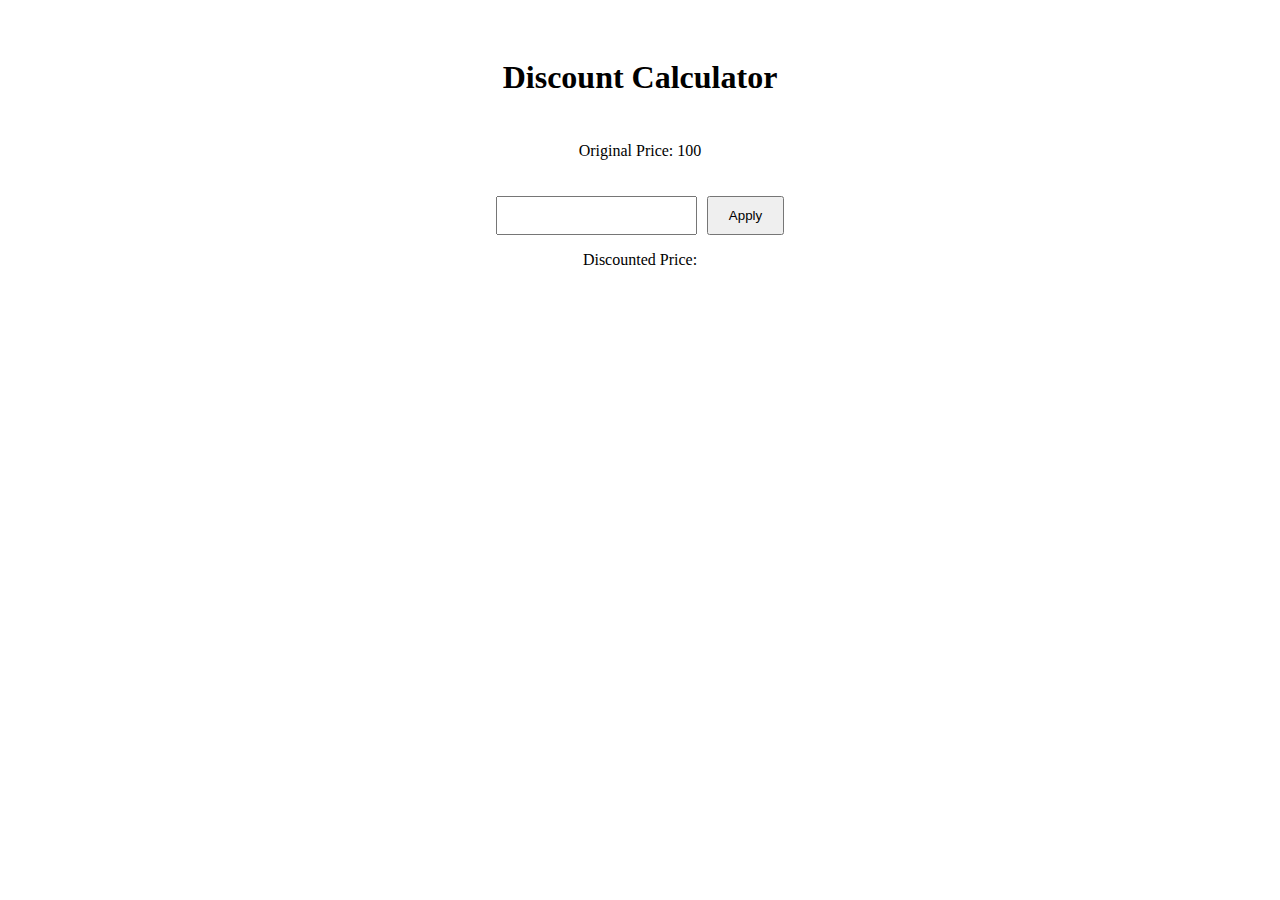
<file: advance-discount/index.html>
<!DOCTYPE html>
<html>
  <head>
    <meta charset="UTF-8">
    <title>Discount Calculator</title>
    <link rel="stylesheet" type="text/css" href="style.css">
  </head>
  <body>
    <div class="container">
      <h1>Discount Calculator</h1>
      <p>Original Price: <span id="original-price">100</span></p>
      <div class="discount-container">
        <input type="text" id="discount-code">
        <button id="discount-button">Apply</button>
      </div>
      <p>Discounted Price: <span id="discounted-price"></span></p>
    </div>
    <script type="text/javascript" src="script.js"></script>
  </body>
</html>
</file>
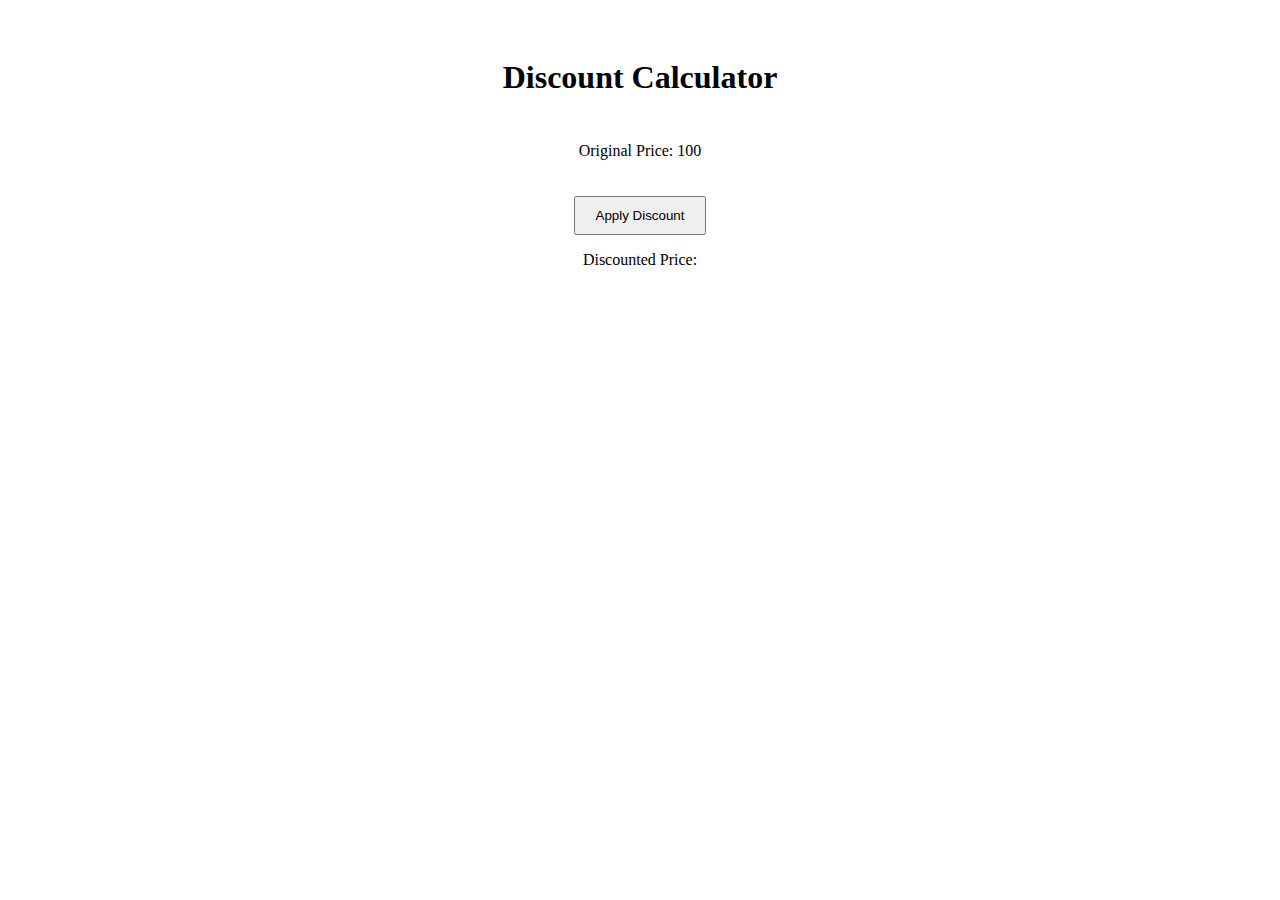
<file: discount/index.html>
<!DOCTYPE html>
<html>
  <head>
    <meta charset="UTF-8">
    <title>Discount Calculator</title>
    <link rel="stylesheet" type="text/css" href="style.css">
  </head>
  <body>
    <div class="container">
      <h1>Discount Calculator</h1>
      <p>Original Price: <span id="original-price">100</span></p>
      <button id="discount-button">Apply Discount</button>
      <p>Discounted Price: <span id="discounted-price"></span></p>
    </div>
    <script type="text/javascript" src="script.js"></script>
  </body>
</html>
</file>
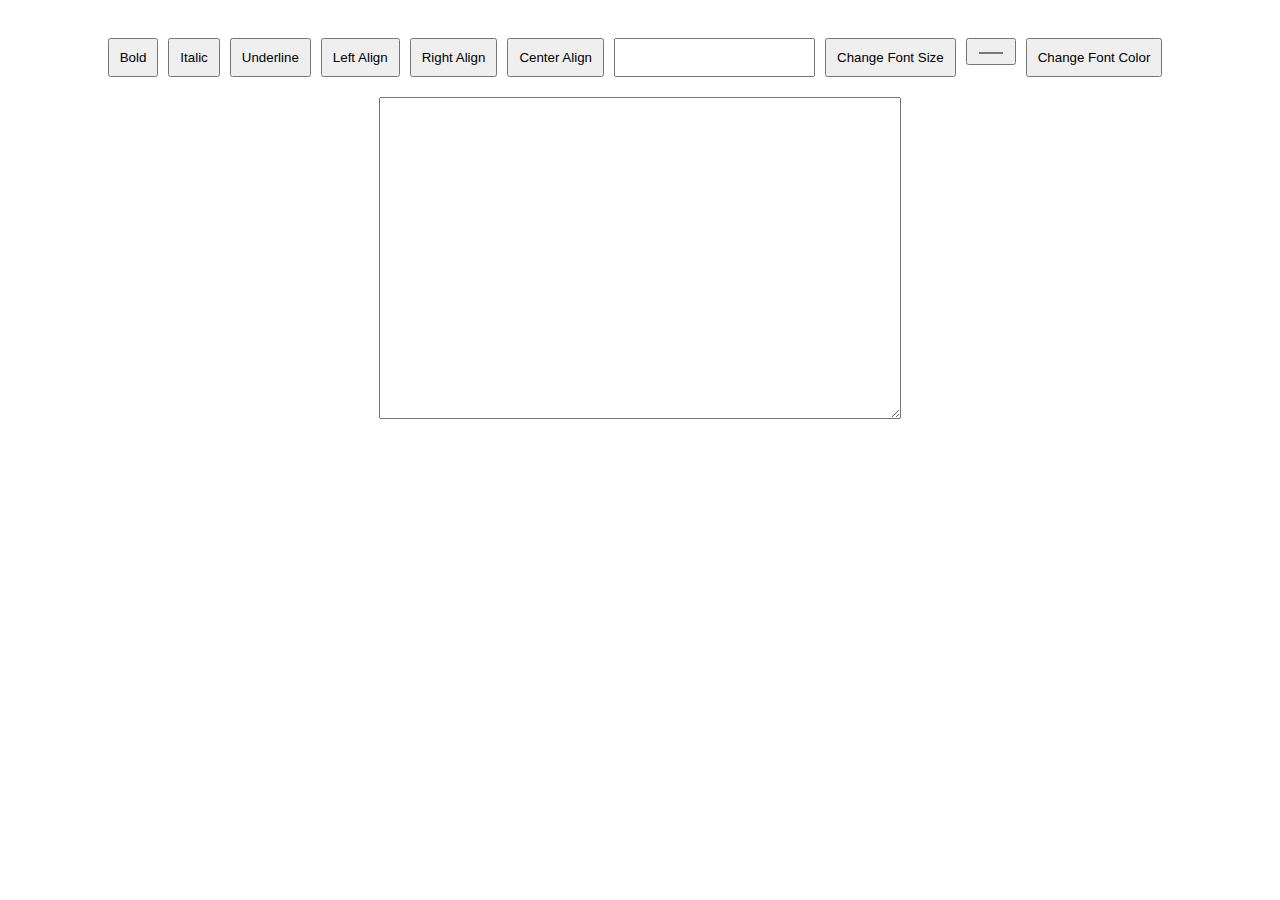
<file: text-edidtor/index.html>
<!DOCTYPE html>
<html>
  <head>
    <meta charset="UTF-8">
    <title>Text Editor</title>
    <link rel="stylesheet" type="text/css" href="style.css">
  </head>
  <body>
    <div class="container">
      <div class="toolbar">
        <button id="bold-button">Bold</button>
        <button id="italic-button">Italic</button>
        <button id="underline-button">Underline</button>
        <button id="left-align-button">Left Align</button>
        <button id="right-align-button">Right Align</button>
        <button id="center-align-button">Center Align</button>
        <input type="number" id="font-size-input">
        <button id="font-size-button">Change Font Size</button>
        <input type="color" id="font-color-input">
        <button id="font-color-button">Change Font Color</button>
      </div>
      <textarea id="textarea"></textarea>
    </div>
    <script type="text/javascript" src="script.js"></script>
  </body>
</html>
</file>
<file: advance-discount/style.css>
.container {
    display: flex;
    flex-direction: column;
    align-items: center;
    padding: 30px;
  }
  
  h1 {
    margin-bottom: 30px;
  }
  
  .discount-container {
    display: flex;
    margin-top: 20px;
  }
  
  input[type="text"] {
    padding: 10px;
    margin-right: 10px;
  }
  
  button {
    padding: 10px 20px;
  }
</file>
<file: discount/style.css>
.container {
    display: flex;
    flex-direction: column;
    align-items: center;
    padding: 30px;
  }
  
  h1 {
    margin-bottom: 30px;
  }
  
  button {
    padding: 10px 20px;
    margin-top: 20px;
  }
</file>
<file: text-edidtor/style.css>
.container {
    display: flex;
    flex-direction: column;
    align-items: center;
    padding: 30px;
  }
  
  .toolbar {
    display: flex;
    margin-bottom: 20px;
  }
  
  button,
  input[type="number"],
  input[type="color"] {
    margin-right: 10px;
    padding: 10px;
  }
  
  textarea {
    width: 500px;
    height: 300px;
    padding: 10px;
  }
</file>
